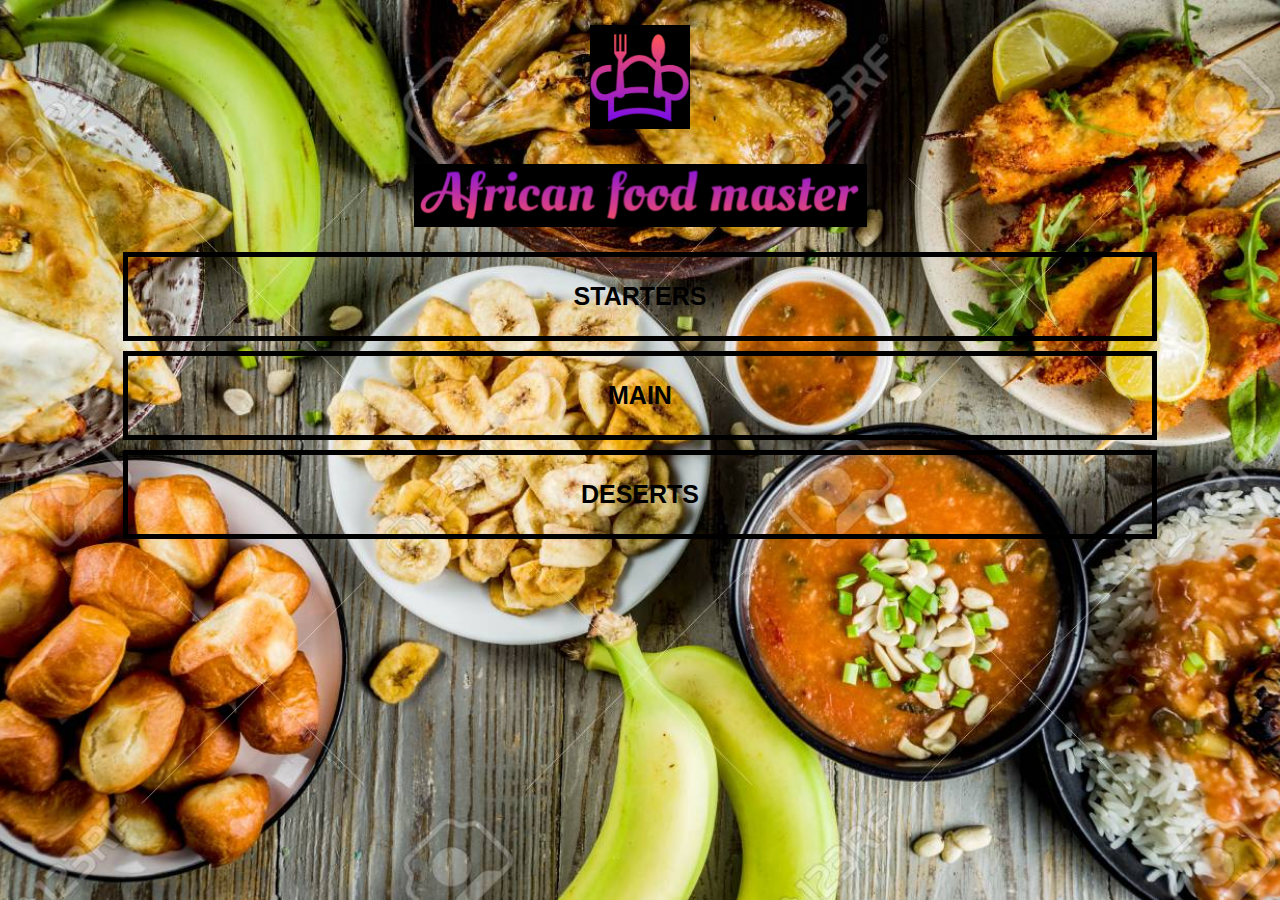
<file: African food master/index.html>
<DOCTYPE html>
<html>
    <head>
        <title>African food master</title>
        <link rel="stylesheet"href="style.css">
    </head>
    <body class="body-home">
        <div id="home">
            <img src="images/logo.png" id="home-logo-img">
            <img src="images/slogan.png" id="home-slogan-text">
            <div class="home-menu">
                <a href="starters.html" class="home-menu-item">
                    <p>Starters</p>
                    
                </a><a href="main.html" class="home-menu-item">
                    <p>Main</p>
                
                </a><a href="deserts.html" class="home-menu-item">
                    <p>Deserts</p>
                </a>
            </div>
        
        </div>
    
    </body>

</html>
</file>
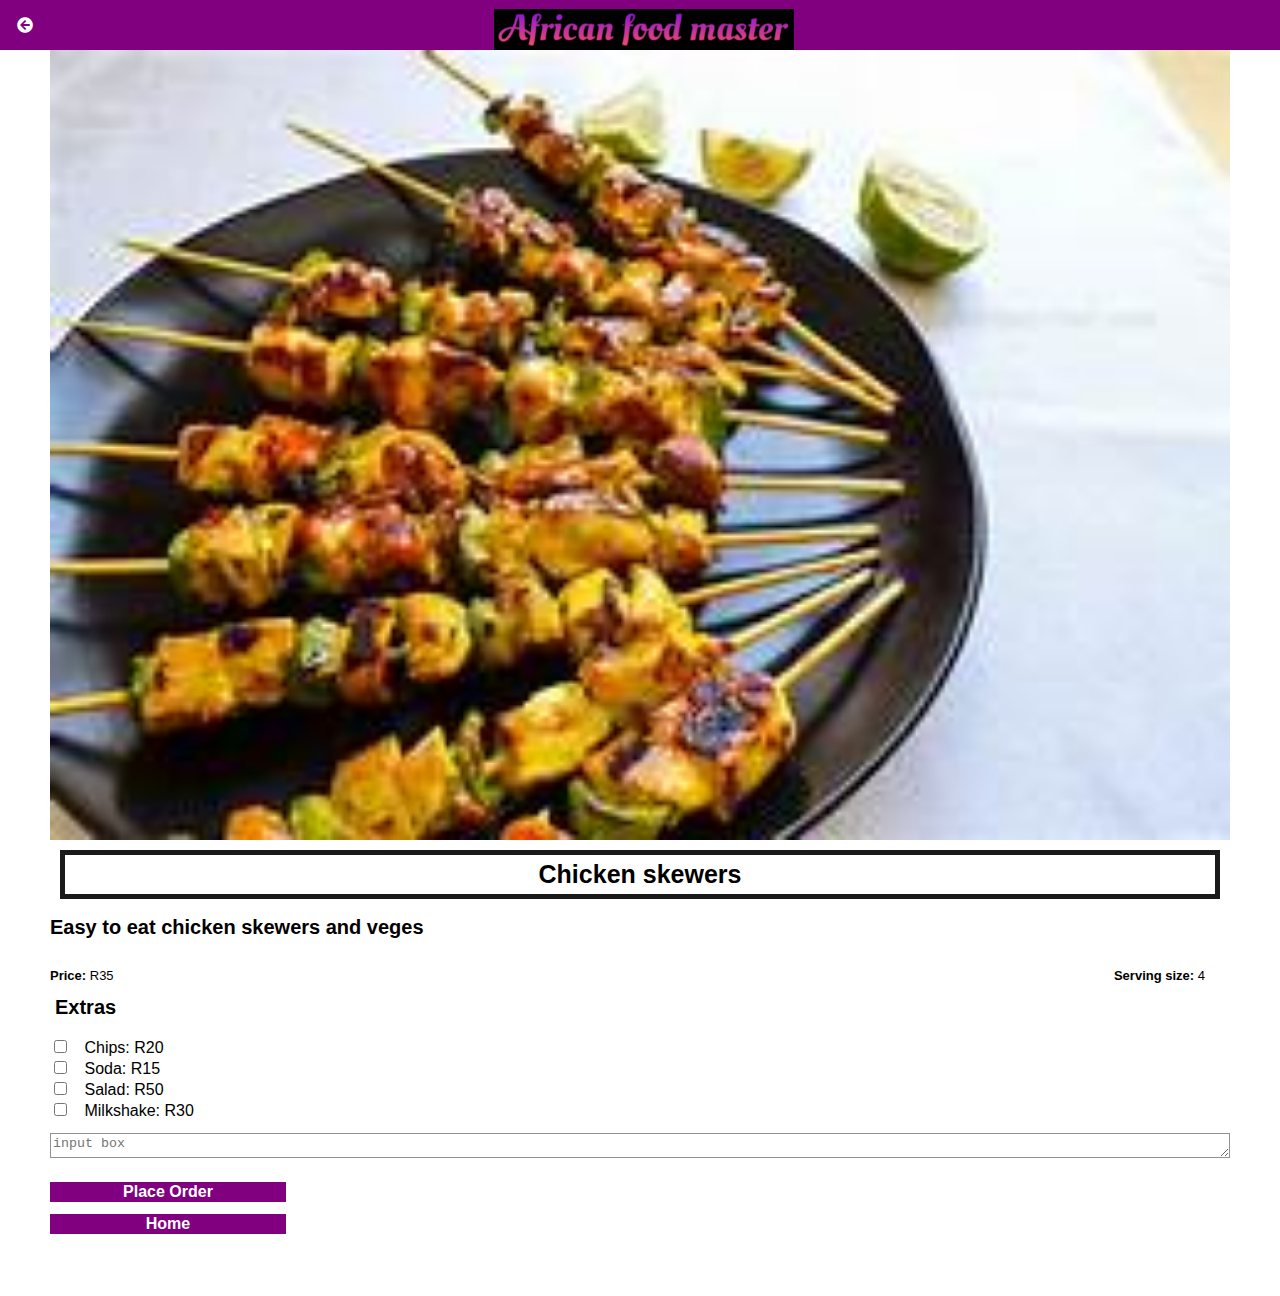
<file: African food master/chicken-skewers.html>
<DOCTYPE html>
<html>
    <head>
        <title>African food master |starters |samoosas</title>
        <link rel="stylesheet"href="style.css">
        <link rel="stylesheet"href="font-awesome/css/all.css">
    </head>
    <body class="body-samoosas">
        
        <div class="header">
            <a href="starters.html">
            <i class="fas fa-arrow-circle-left"></i>
                <img src="images/slogan.png">
            </a>
        </div>
        <div id="samoosas">
            
            <div class="samoosas-details">
                <img src="images/chicken%20skewers.jpg">
                <h1>Chicken skewers</h1>
                <h2> Easy to eat chicken skewers and veges</h2>
                <div class="samoosas-details-info">
                    <p><b>Price: </b> R35</p>
                    <p style="float:right"><b>Serving size: </b> 4</p>
                 
                </div>
                <div class="samoosas-details-extras">
                    <h3>Extras</h3>
                    <br>
                    <input id="check-01" type="checkbox">
                    <label for="check-01">Chips: R20</label>
                    <br>
                    <input id="check-02" type="checkbox">
                    <label for="check-02">Soda: R15</label>
                    <br>
                    <input id="check-03" type="checkbox">
                    <label for="check-03">Salad: R50</label>
                    <br>
                    <input id="check-04" type="checkbox">
                    <label for="check-04">Milkshake: R30</label>
                    <br>
                    <textarea placeholder="input box"></textarea>
                    <a class="button"href="feedback.html">Place Order</a>
                    <a class="button"href="index.html">Home</a>
                
                </div>
            </div>
           
         
        </div>
    
    </body>

</html>
</file>
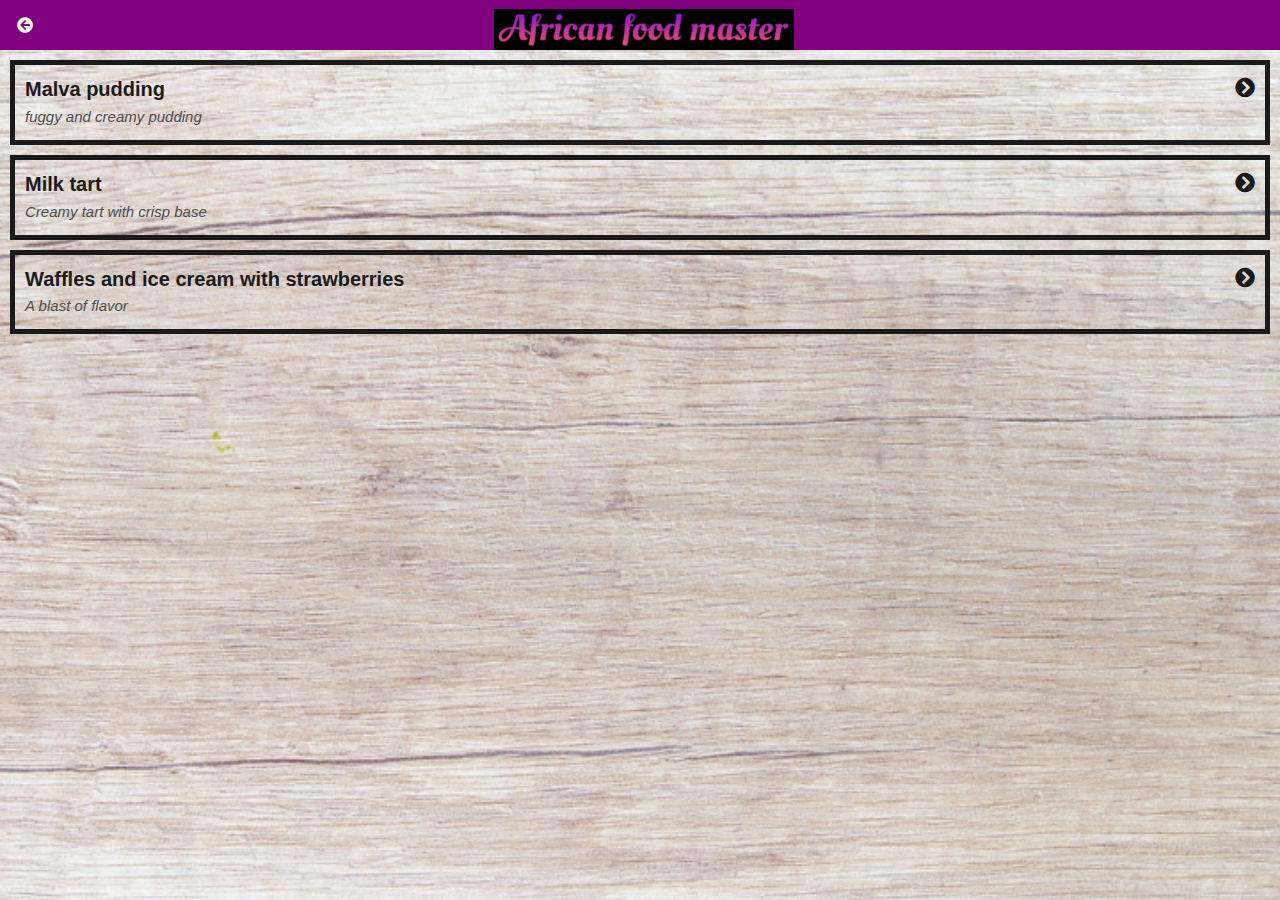
<file: African food master/deserts.html>
<DOCTYPE html>
<html>
    <head>
        <title>African food master |deserts</title>
        <link rel="stylesheet"href="style.css">
        <link rel="stylesheet"href="font-awesome/css/all.css">
    </head>
    <body class="body-starters">
        
        <div class="header">
            <a href="index.html">
            <i class="fas fa-arrow-circle-left"></i>
                <img src="images/slogan.png">
            </a>
        </div>
        <div id="starters">
            <div class="starters-list">
                <a href="malva-pudding.html">
                    <div class="starters-list-item">
                        <h1>Malva pudding<i class="fas fa-chevron-circle-right"></i></h1>
                        <p>fuggy and creamy pudding</p>
                    </div>
                
                </a><a href="milk-tart.html">
                    <div class="starters-list-item">
                        <h1>Milk tart<i class="fas fa-chevron-circle-right"></i> </h1>
                        <p>Creamy tart with crisp base</p>
                    </div>
                
                </a><a href="waffles-and-ice-cream-with-strawberries.html">
                    <div class="starters-list-item">
                        <h1>Waffles and ice cream with strawberries<i class="fas fa-chevron-circle-right"></i></h1>
                        <p>A blast of flavor</p>
                    </div>
                
                </a>
            
            </div>
         
        </div>
    
    </body>

</html>
</file>
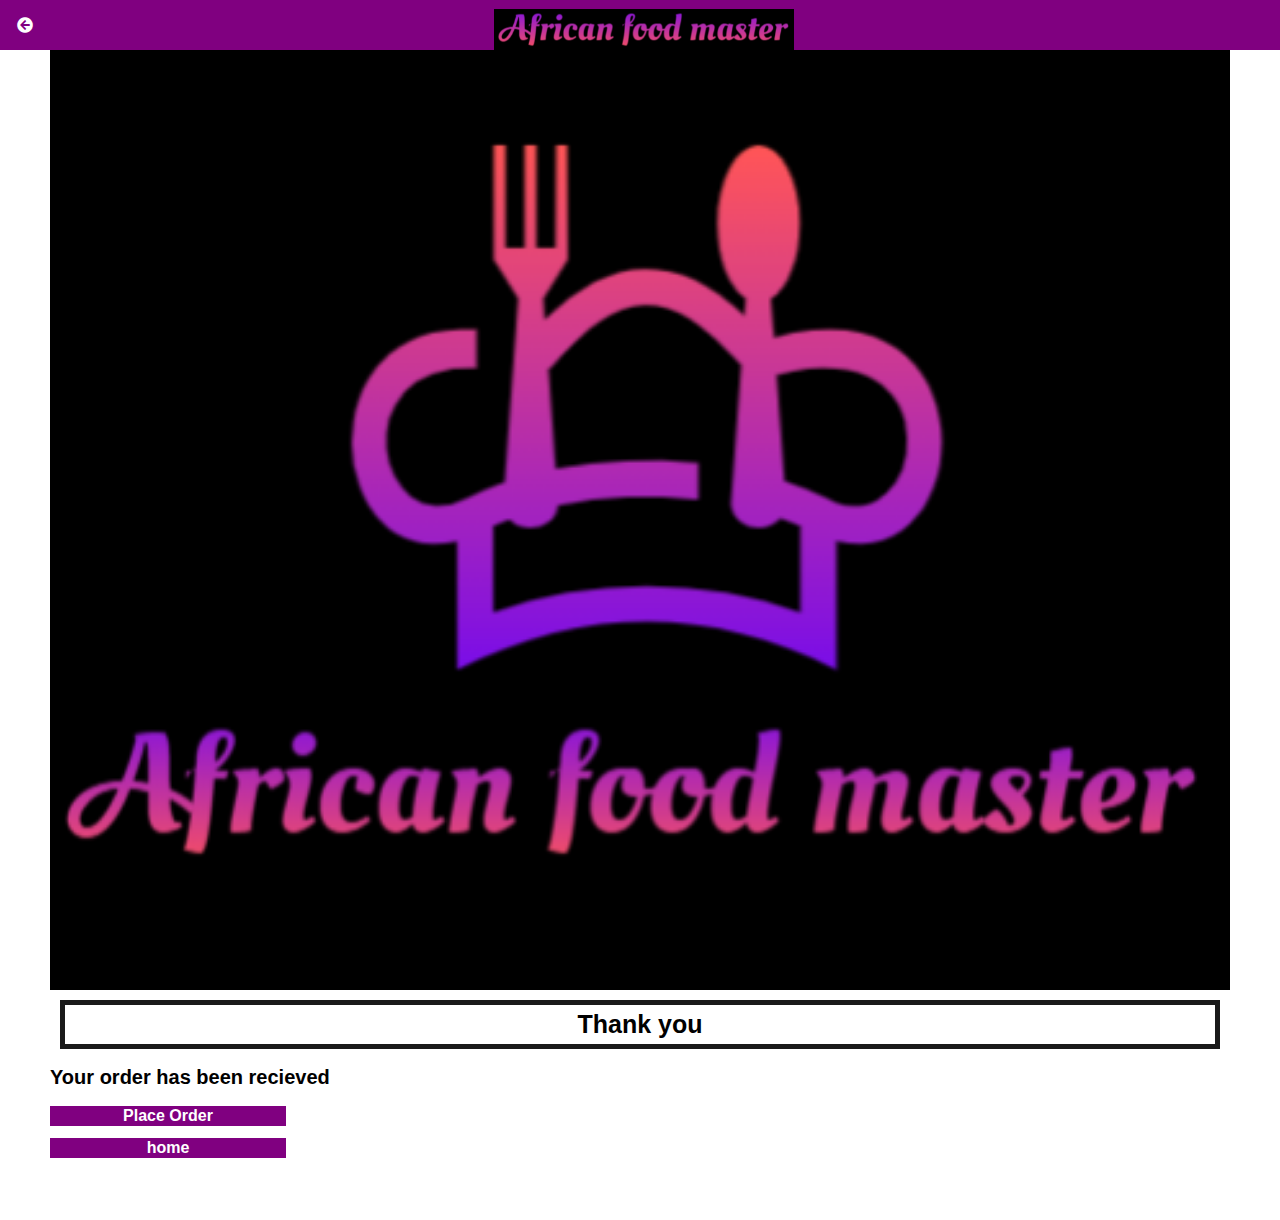
<file: African food master/feedback.html>
<DOCTYPE html>
<html>
    <head>
        <title>African food master |feedback</title>
        <link rel="stylesheet"href="style.css">
        <link rel="stylesheet"href="font-awesome/css/all.css">
    </head>
    <body class="body-samoosas">
        
        <div class="header">
            <a href="starters.html">
            <i class="fas fa-arrow-circle-left"></i>
                <img src="images/slogan.png">
            </a>
        </div>
        <div id="samoosas">
            
            <div class="samoosas-details">
                <img src="images/background-1.png">
                <h1>Thank you</h1>
                <h2> Your order has been recieved</h2>
               
                <div class="samoosas-details-extras">
                    
                    <a class="button"href="feedback.html">Place Order</a>
                    <a class="button"href="index.html">home</a>
                
                </div>
            </div>
           
         
        </div>
    
    </body>

</html>
</file>
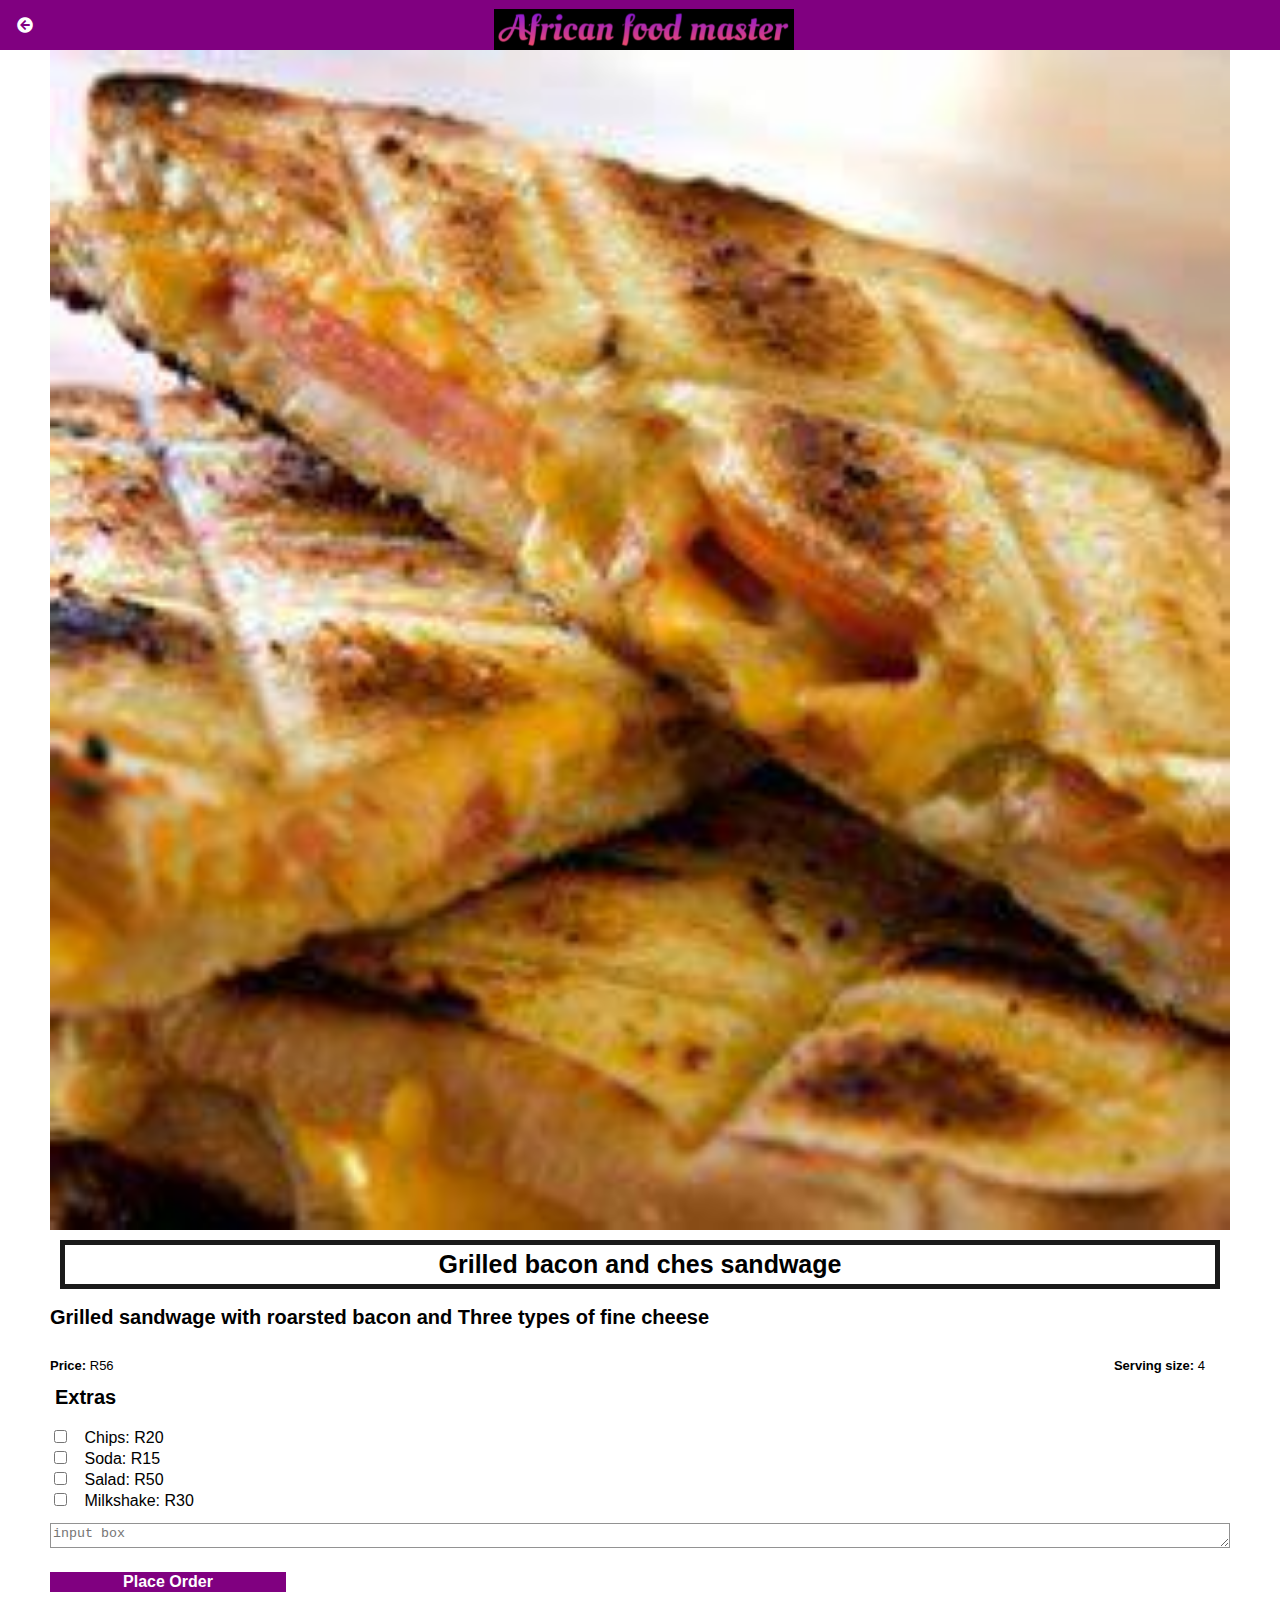
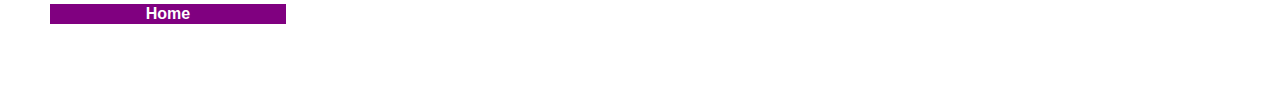
<file: African food master/grilled-bacon-and-cheese-sandwage.html>
<DOCTYPE html>
<html>
    <head>
        <title>African food master |starters |samoosas</title>
        <link rel="stylesheet"href="style.css">
        <link rel="stylesheet"href="font-awesome/css/all.css">
    </head>
    <body class="body-samoosas">
        
        <div class="header">
            <a href="starters.html">
            <i class="fas fa-arrow-circle-left"></i>
                <img src="images/slogan.png">
            </a>
        </div>
        <div id="samoosas">
            
            <div class="samoosas-details">
                <img src="images/grilled%20bacon%20and%20cheese%20sandwage.jpg">
                <h1>Grilled bacon and ches sandwage</h1>
                <h2> Grilled sandwage with roarsted bacon and Three types of fine cheese</h2>
                <div class="samoosas-details-info">
                    <p><b>Price: </b> R56</p>
                    <p style="float:right"><b>Serving size: </b> 4</p>
                 
                </div>
                <div class="samoosas-details-extras">
                    <h3>Extras</h3>
                    <br>
                    <input id="check-01" type="checkbox">
                    <label for="check-01">Chips: R20</label>
                    <br>
                    <input id="check-02" type="checkbox">
                    <label for="check-02">Soda: R15</label>
                    <br>
                    <input id="check-03" type="checkbox">
                    <label for="check-03">Salad: R50</label>
                    <br>
                    <input id="check-04" type="checkbox">
                    <label for="check-04">Milkshake: R30</label>
                    <br>
                    <textarea placeholder="input box"></textarea>
                    <a class="button"href="feedback.html">Place Order</a>
                    <a class="button"href="index.html">Home</a>
                
                </div>
            </div>
           
         
        </div>
    
    </body>

</html>
</file>
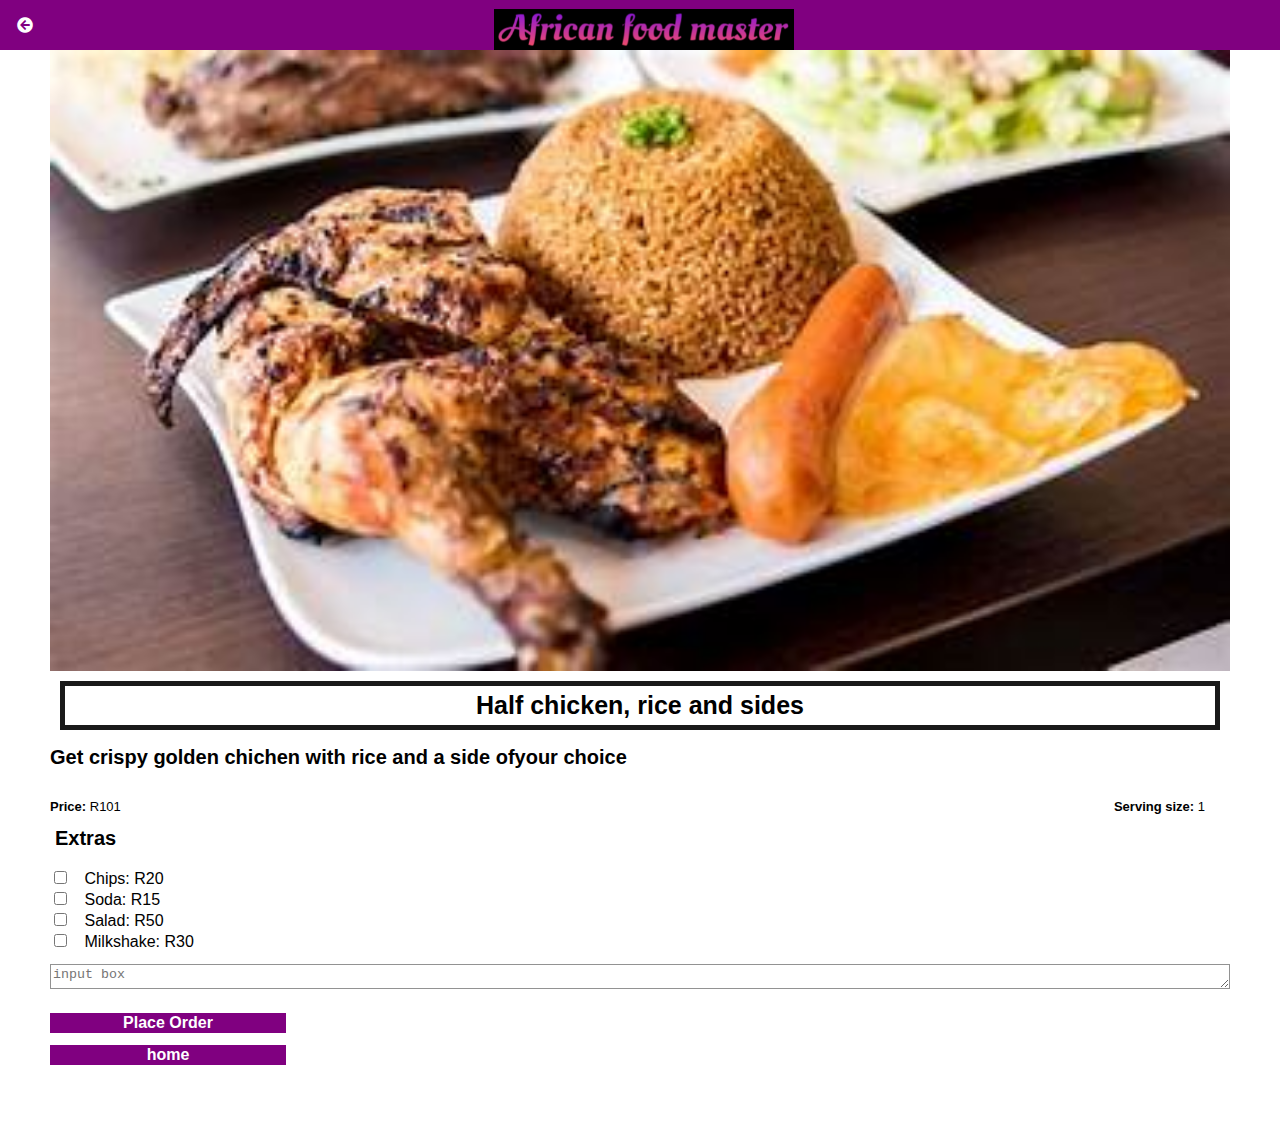
<file: African food master/half-chicken-rise-and-sides.html>
<DOCTYPE html>
<html>
    <head>
        <title>African food master |main |half chicken, rice and sides</title>
        <link rel="stylesheet"href="style.css">
        <link rel="stylesheet"href="font-awesome/css/all.css">
    </head>
    <body class="body-samoosas">
        
        <div class="header">
            <a href="starters.html">
            <i class="fas fa-arrow-circle-left"></i>
                <img src="images/slogan.png">
            </a>
        </div>
        <div id="samoosas">
            
            <div class="samoosas-details">
                <img src="images/half%20chichen,%20rice%20and%20sides.jpg">
                <h1>Half chicken, rice and sides</h1>
                <h2> Get crispy golden chichen with rice and a side ofyour choice</h2>
                <div class="samoosas-details-info">
                    <p><b>Price: </b> R101</p>
                    <p style="float:right"><b>Serving size: </b> 1</p>
                 
                </div>
                <div class="samoosas-details-extras">
                    <h3>Extras</h3>
                    <br>
                    <input id="check-01" type="checkbox">
                    <label for="check-01">Chips: R20</label>
                    <br>
                    <input id="check-02" type="checkbox">
                    <label for="check-02">Soda: R15</label>
                    <br>
                    <input id="check-03" type="checkbox">
                    <label for="check-03">Salad: R50</label>
                    <br>
                    <input id="check-04" type="checkbox">
                    <label for="check-04">Milkshake: R30</label>
                    <br>
                    <textarea placeholder="input box"></textarea>
                    <a class="button"href="feedback.html">Place Order</a>
                    <a class="button"href="index.html">home</a>
                
                </div>
            </div>
           
         
        </div>
    
    </body>

</html>
</file>
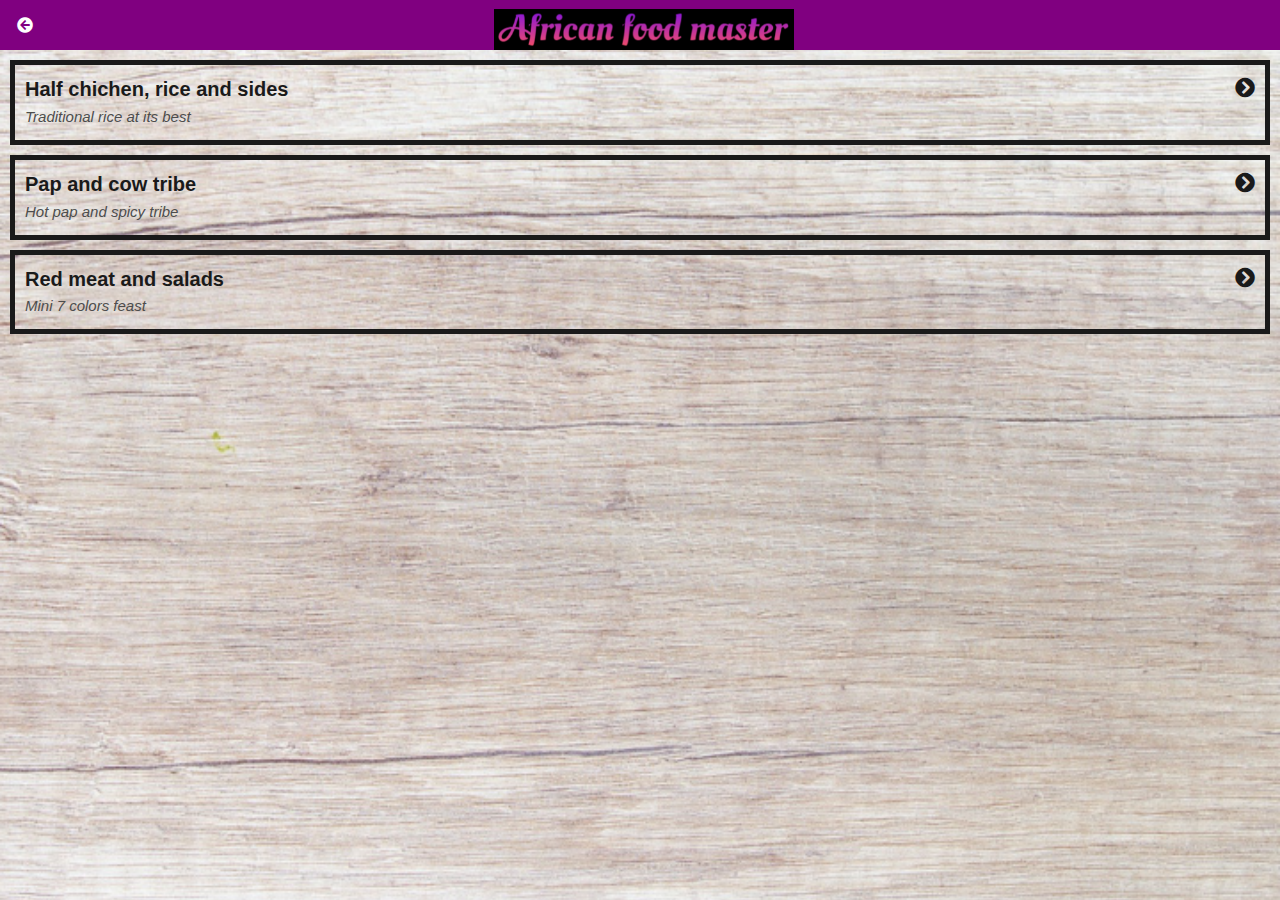
<file: African food master/main.html>
<DOCTYPE html>
<html>
    <head>
        <title>African food master |main</title>
        <link rel="stylesheet"href="style.css">
        <link rel="stylesheet"href="font-awesome/css/all.css">
    </head>
    <body class="body-starters">
        
        <div class="header">
            <a href="index.html">
            <i class="fas fa-arrow-circle-left"></i>
                <img src="images/slogan.png">
            </a>
        </div>
        <div id="starters">
            <div class="starters-list">
                <a href="half-chicken-rise-and-sides.html">
                    <div class="starters-list-item">
                        <h1>Half chichen, rice and sides<i class="fas fa-chevron-circle-right"></i></h1>
                        <p>Traditional rice at its best</p>
                    </div>
                
                </a><a href="pap-and-cow-tribe.html">
                    <div class="starters-list-item">
                        <h1>Pap and cow tribe<i class="fas fa-chevron-circle-right"></i> </h1>
                        <p>Hot pap and spicy tribe</p>
                    </div>
                
                </a><a href="red-meat-and-salads.html">
                    <div class="starters-list-item">
                        <h1>Red meat and salads<i class="fas fa-chevron-circle-right"></i></h1>
                        <p>Mini 7 colors feast</p>
                    </div>
                
                </a>
            
            </div>
         
        </div>
    
    </body>

</html>
</file>
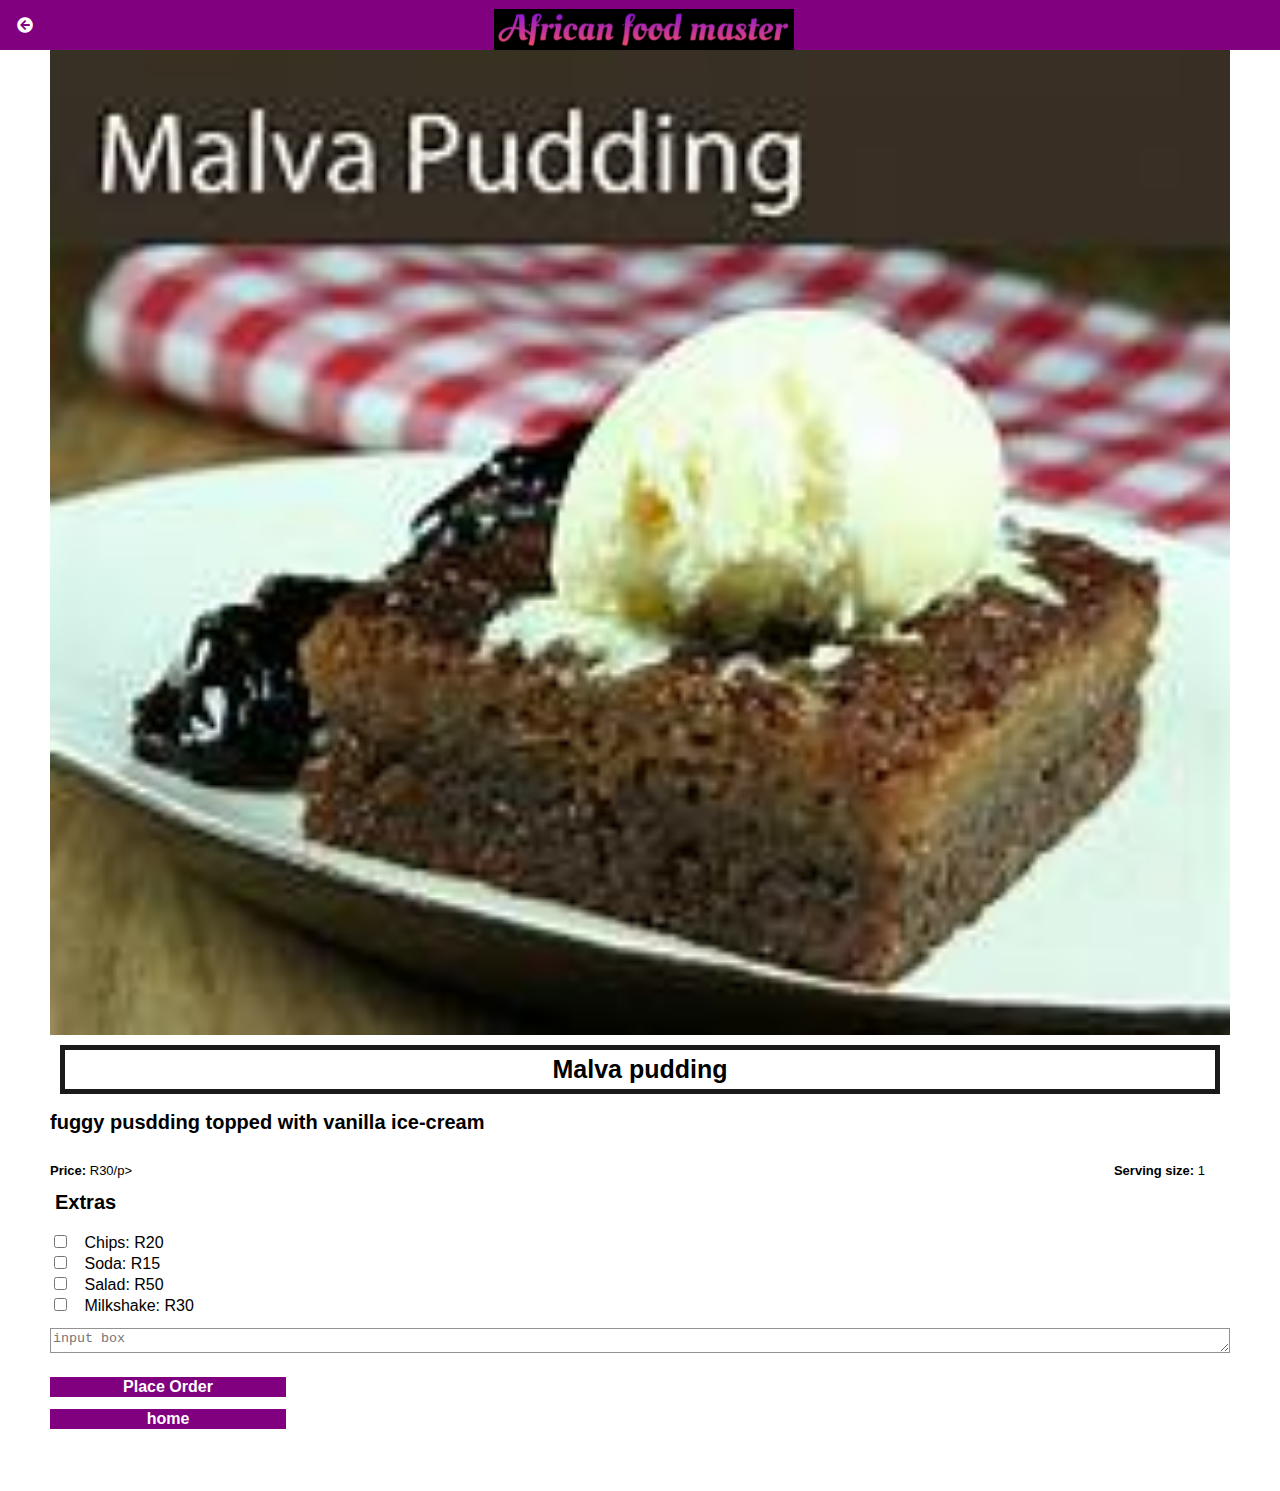
<file: African food master/malva-pudding.html>
<DOCTYPE html>
<html>
    <head>
        <title>African food master |deserts |malva pudding</title>
        <link rel="stylesheet"href="style.css">
        <link rel="stylesheet"href="font-awesome/css/all.css">
    </head>
    <body class="body-samoosas">
        
        <div class="header">
            <a href="starters.html">
            <i class="fas fa-arrow-circle-left"></i>
                <img src="images/slogan.png">
            </a>
        </div>
        <div id="samoosas">
            
            <div class="samoosas-details">
                <img src="images/malva%20pudding.jpg">
                <h1>Malva pudding</h1>
                <h2> fuggy pusdding topped with vanilla ice-cream</h2>
                <div class="samoosas-details-info">
                    <p><b>Price: </b> R30/p>
                    <p style="float:right"><b>Serving size: </b> 1</p>
                 
                </div>
                <div class="samoosas-details-extras">
                    <h3>Extras</h3>
                    <br>
                    <input id="check-01" type="checkbox">
                    <label for="check-01">Chips: R20</label>
                    <br>
                    <input id="check-02" type="checkbox">
                    <label for="check-02">Soda: R15</label>
                    <br>
                    <input id="check-03" type="checkbox">
                    <label for="check-03">Salad: R50</label>
                    <br>
                    <input id="check-04" type="checkbox">
                    <label for="check-04">Milkshake: R30</label>
                    <br>
                    <textarea placeholder="input box"></textarea>
                    <a class="button"href="feedback.html">Place Order</a>
                    <a class="button"href="index.html">home</a>
                
                </div>
            </div>
           
         
        </div>
    
    </body>

</html>
</file>
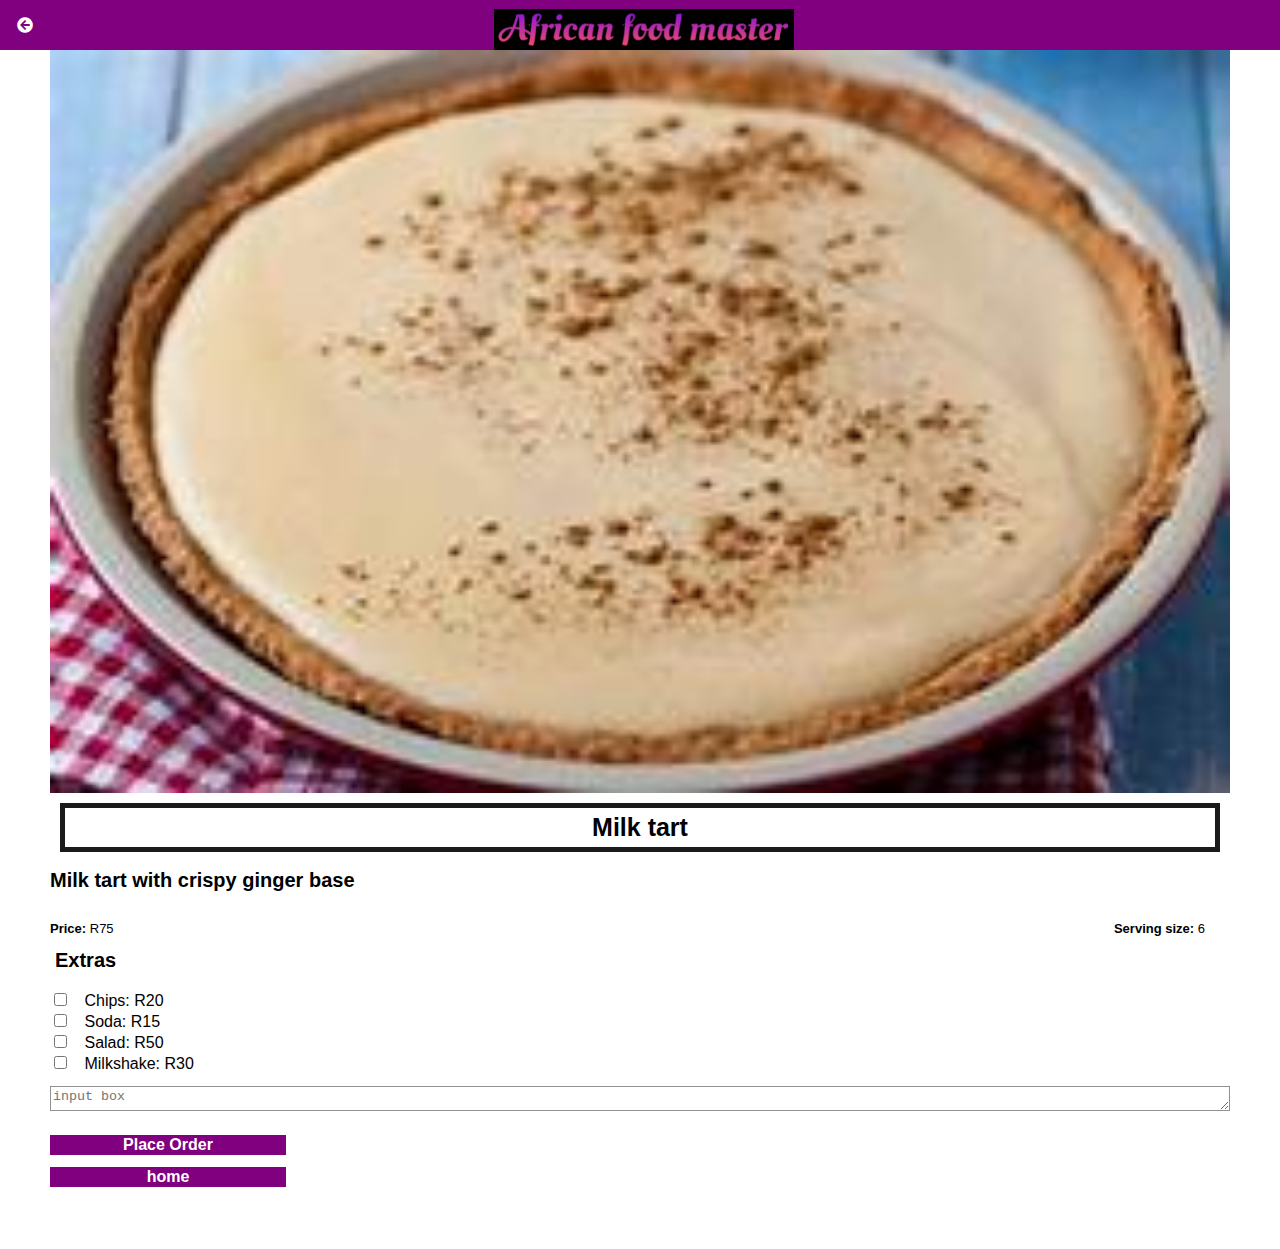
<file: African food master/milk-tart.html>
<DOCTYPE html>
<html>
    <head>
        <title>African food master |deserts |milk tart</title>
        <link rel="stylesheet"href="style.css">
        <link rel="stylesheet"href="font-awesome/css/all.css">
    </head>
    <body class="body-samoosas">
        
        <div class="header">
            <a href="starters.html">
            <i class="fas fa-arrow-circle-left"></i>
                <img src="images/slogan.png">
            </a>
        </div>
        <div id="samoosas">
            
            <div class="samoosas-details">
                <img src="images/milk%20tart.jpg">
                <h1>Milk tart</h1>
                <h2> Milk tart with crispy ginger base</h2>
                <div class="samoosas-details-info">
                    <p><b>Price: </b> R75</p>
                    <p style="float:right"><b>Serving size: </b> 6</p>
                 
                </div>
                <div class="samoosas-details-extras">
                    <h3>Extras</h3>
                    <br>
                    <input id="check-01" type="checkbox">
                    <label for="check-01">Chips: R20</label>
                    <br>
                    <input id="check-02" type="checkbox">
                    <label for="check-02">Soda: R15</label>
                    <br>
                    <input id="check-03" type="checkbox">
                    <label for="check-03">Salad: R50</label>
                    <br>
                    <input id="check-04" type="checkbox">
                    <label for="check-04">Milkshake: R30</label>
                    <br>
                    <textarea placeholder="input box"></textarea>
                    <a class="button"href="feedback.html">Place Order</a>
                    <a class="button"href="index.html">home</a>
                
                </div>
            </div>
           
         
        </div>
    
    </body>

</html>
</file>
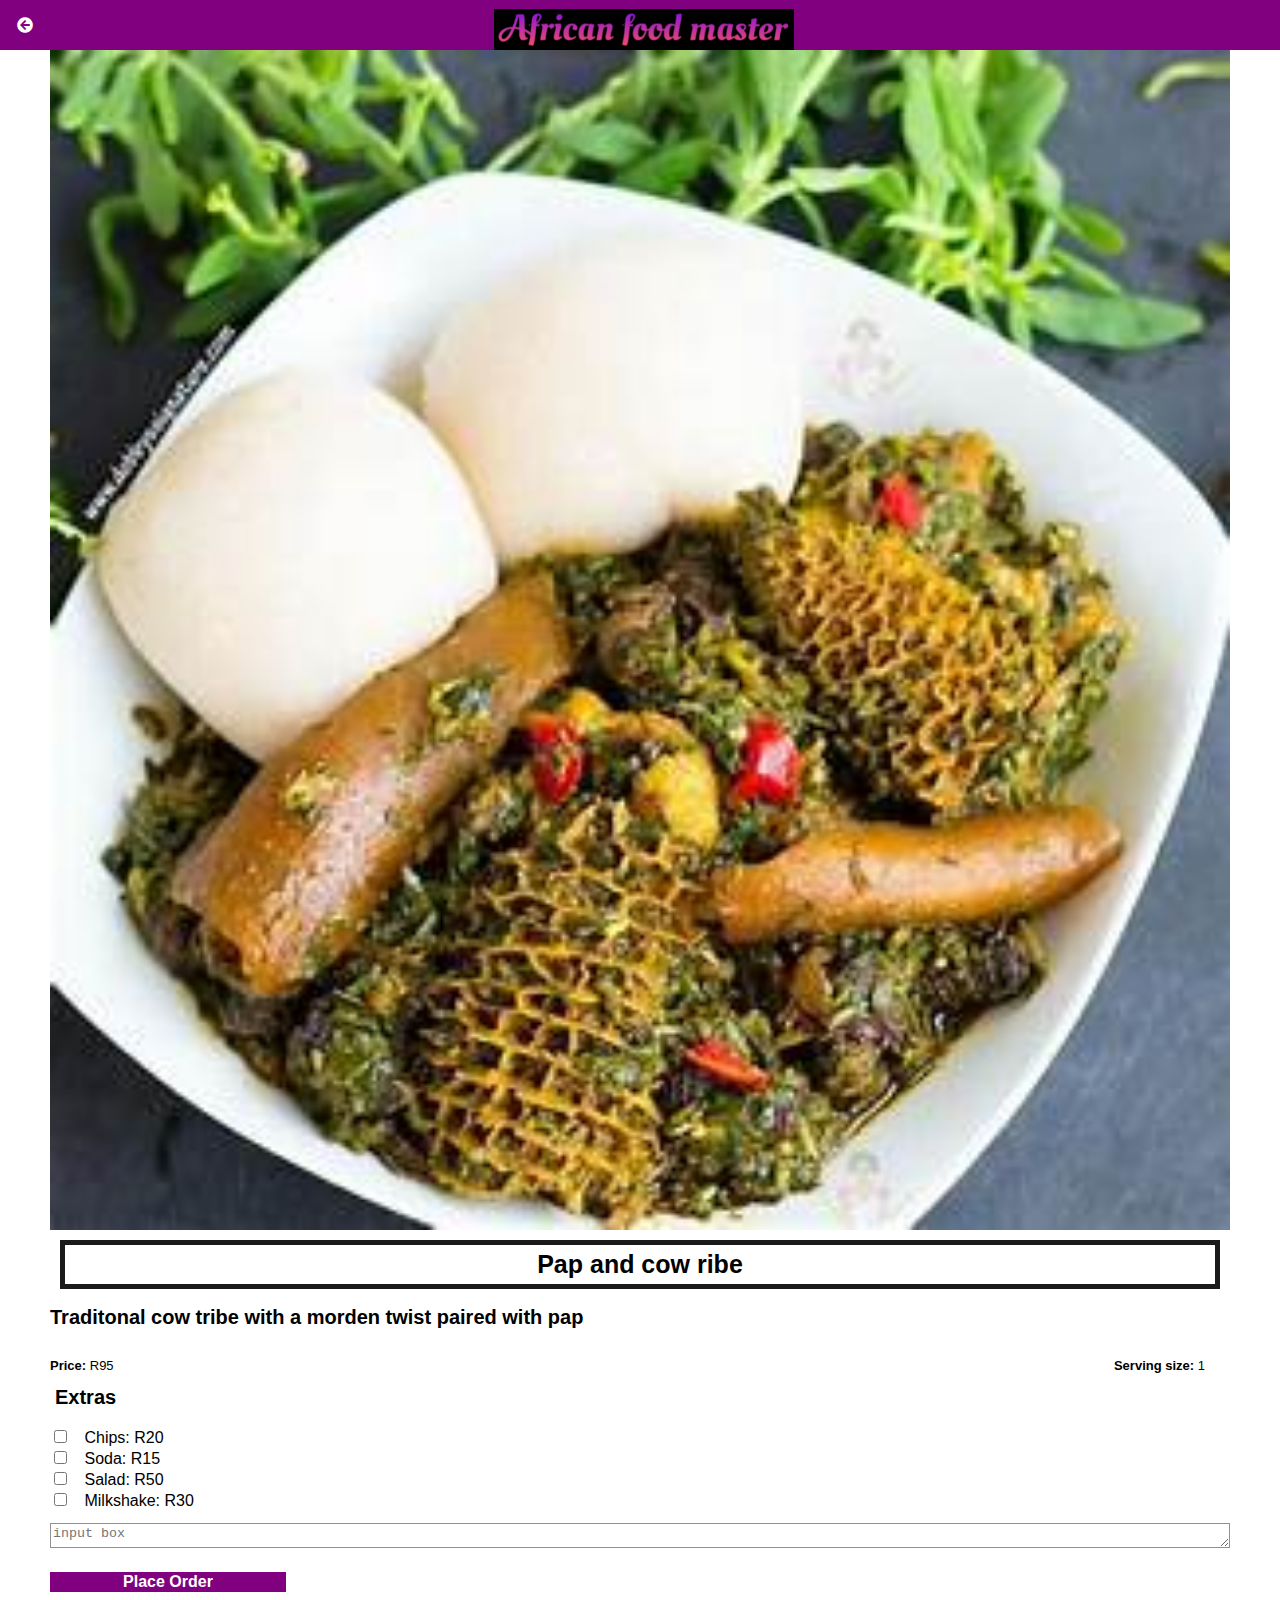
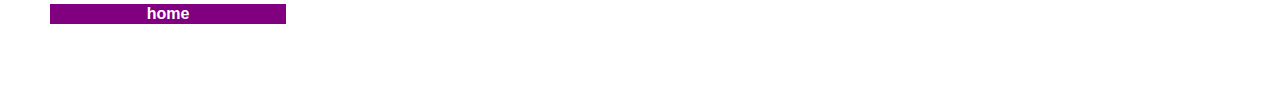
<file: African food master/pap-and-cow-tribe.html>
<DOCTYPE html>
<html>
    <head>
        <title>African food master |main|pap and cow tribe</title>
        <link rel="stylesheet"href="style.css">
        <link rel="stylesheet"href="font-awesome/css/all.css">
    </head>
    <body class="body-samoosas">
        
        <div class="header">
            <a href="starters.html">
            <i class="fas fa-arrow-circle-left"></i>
                <img src="images/slogan.png">
            </a>
        </div>
        <div id="samoosas">
            
            <div class="samoosas-details">
                <img src="images/pap%20and%20cow%20tribe.jpg">
                <h1>Pap and cow ribe</h1>
                <h2> Traditonal cow tribe with a morden twist paired with pap</h2>
                <div class="samoosas-details-info">
                    <p><b>Price: </b> R95</p>
                    <p style="float:right"><b>Serving size: </b> 1</p>
                 
                </div>
                <div class="samoosas-details-extras">
                    <h3>Extras</h3>
                    <br>
                    <input id="check-01" type="checkbox">
                    <label for="check-01">Chips: R20</label>
                    <br>
                    <input id="check-02" type="checkbox">
                    <label for="check-02">Soda: R15</label>
                    <br>
                    <input id="check-03" type="checkbox">
                    <label for="check-03">Salad: R50</label>
                    <br>
                    <input id="check-04" type="checkbox">
                    <label for="check-04">Milkshake: R30</label>
                    <br>
                    <textarea placeholder="input box"></textarea>
                    <a class="button"href="feedback.html">Place Order</a>
                    <a class="button"href="index.html">home</a>
                
                </div>
            </div>
           
         
        </div>
    
    </body>

</html>
</file>
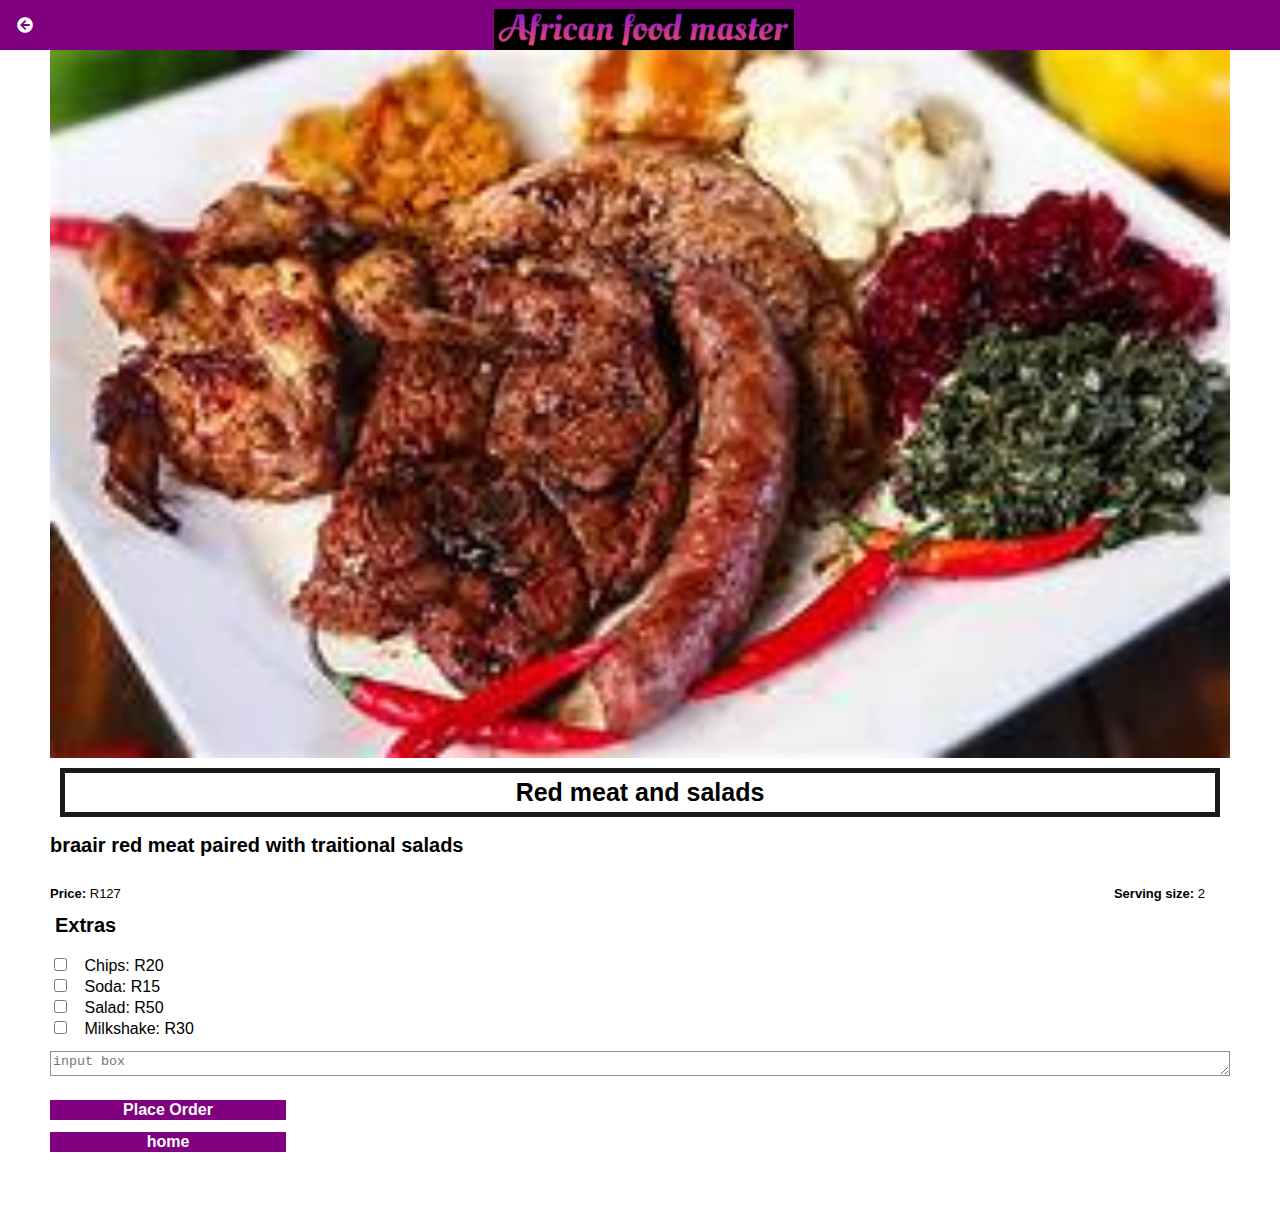
<file: African food master/red-meat-and-salads.html>
<DOCTYPE html>
<html>
    <head>
        <title>African food master |main|red meat and salads</title>
        <link rel="stylesheet"href="style.css">
        <link rel="stylesheet"href="font-awesome/css/all.css">
    </head>
    <body class="body-samoosas">
        
        <div class="header">
            <a href="starters.html">
            <i class="fas fa-arrow-circle-left"></i>
                <img src="images/slogan.png">
            </a>
        </div>
        <div id="samoosas">
            
            <div class="samoosas-details">
                <img src="images/red%20meat%20and%20salads.jpg">
                <h1>Red meat and salads</h1>
                <h2> braair red meat paired with traitional salads</h2>
                <div class="samoosas-details-info">
                    <p><b>Price: </b> R127</p>
                    <p style="float:right"><b>Serving size: </b> 2</p>
                 
                </div>
                <div class="samoosas-details-extras">
                    <h3>Extras</h3>
                    <br>
                    <input id="check-01" type="checkbox">
                    <label for="check-01">Chips: R20</label>
                    <br>
                    <input id="check-02" type="checkbox">
                    <label for="check-02">Soda: R15</label>
                    <br>
                    <input id="check-03" type="checkbox">
                    <label for="check-03">Salad: R50</label>
                    <br>
                    <input id="check-04" type="checkbox">
                    <label for="check-04">Milkshake: R30</label>
                    <br>
                    <textarea placeholder="input box"></textarea>
                    <a class="button"href="feedback.html">Place Order</a>
                    <a class="button"href="index.html">home</a>
                
                </div>
            </div>
           
         
        </div>
    
    </body>

</html>
</file>
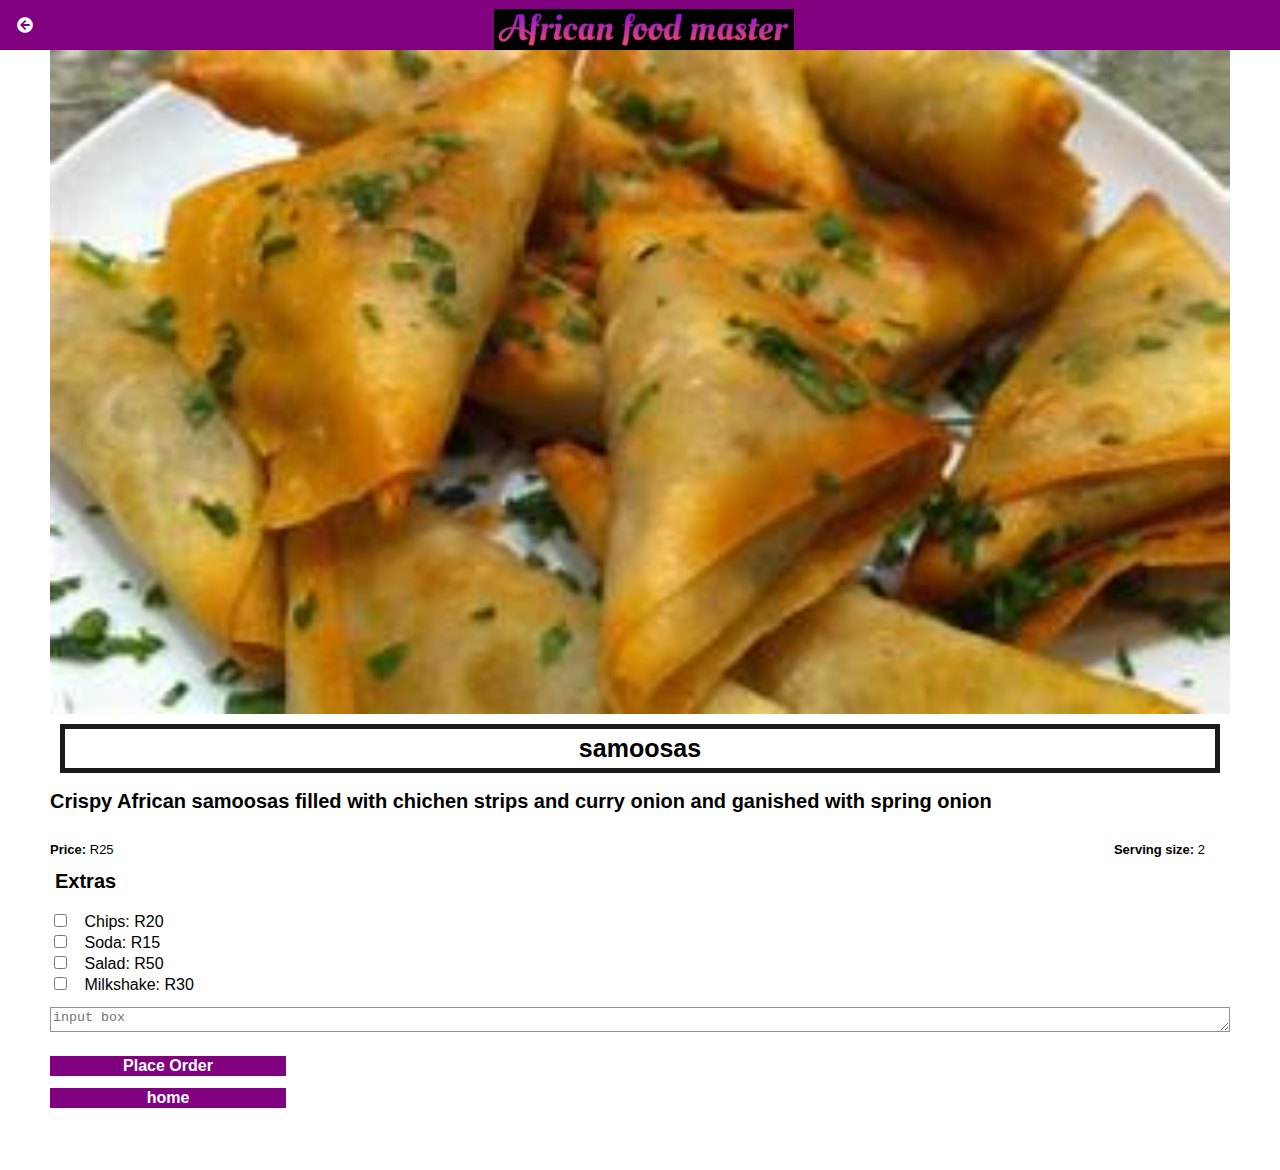
<file: African food master/samoosas.html>
<DOCTYPE html>
<html>
    <head>
        <title>African food master |starters |samoosas</title>
        <link rel="stylesheet"href="style.css">
        <link rel="stylesheet"href="font-awesome/css/all.css">
    </head>
    <body class="body-samoosas">
        
        <div class="header">
            <a href="starters.html">
            <i class="fas fa-arrow-circle-left"></i>
                <img src="images/slogan.png">
            </a>
        </div>
        <div id="samoosas">
            
            <div class="samoosas-details">
                <img src="images/samoosa.jpg">
                <h1>samoosas</h1>
                <h2> Crispy African samoosas filled with chichen strips and curry onion and ganished with spring onion</h2>
                <div class="samoosas-details-info">
                    <p><b>Price: </b> R25</p>
                    <p style="float:right"><b>Serving size: </b> 2</p>
                 
                </div>
                <div class="samoosas-details-extras">
                    <h3>Extras</h3>
                    <br>
                    <input id="check-01" type="checkbox">
                    <label for="check-01">Chips: R20</label>
                    <br>
                    <input id="check-02" type="checkbox">
                    <label for="check-02">Soda: R15</label>
                    <br>
                    <input id="check-03" type="checkbox">
                    <label for="check-03">Salad: R50</label>
                    <br>
                    <input id="check-04" type="checkbox">
                    <label for="check-04">Milkshake: R30</label>
                    <br>
                    <textarea placeholder="input box"></textarea>
                    <a class="button"href="feedback.html">Place Order</a>
                    <a class="button"href="index.html">home</a>
                
                </div>
            </div>
           
         
        </div>
    
    </body>

</html>
</file>
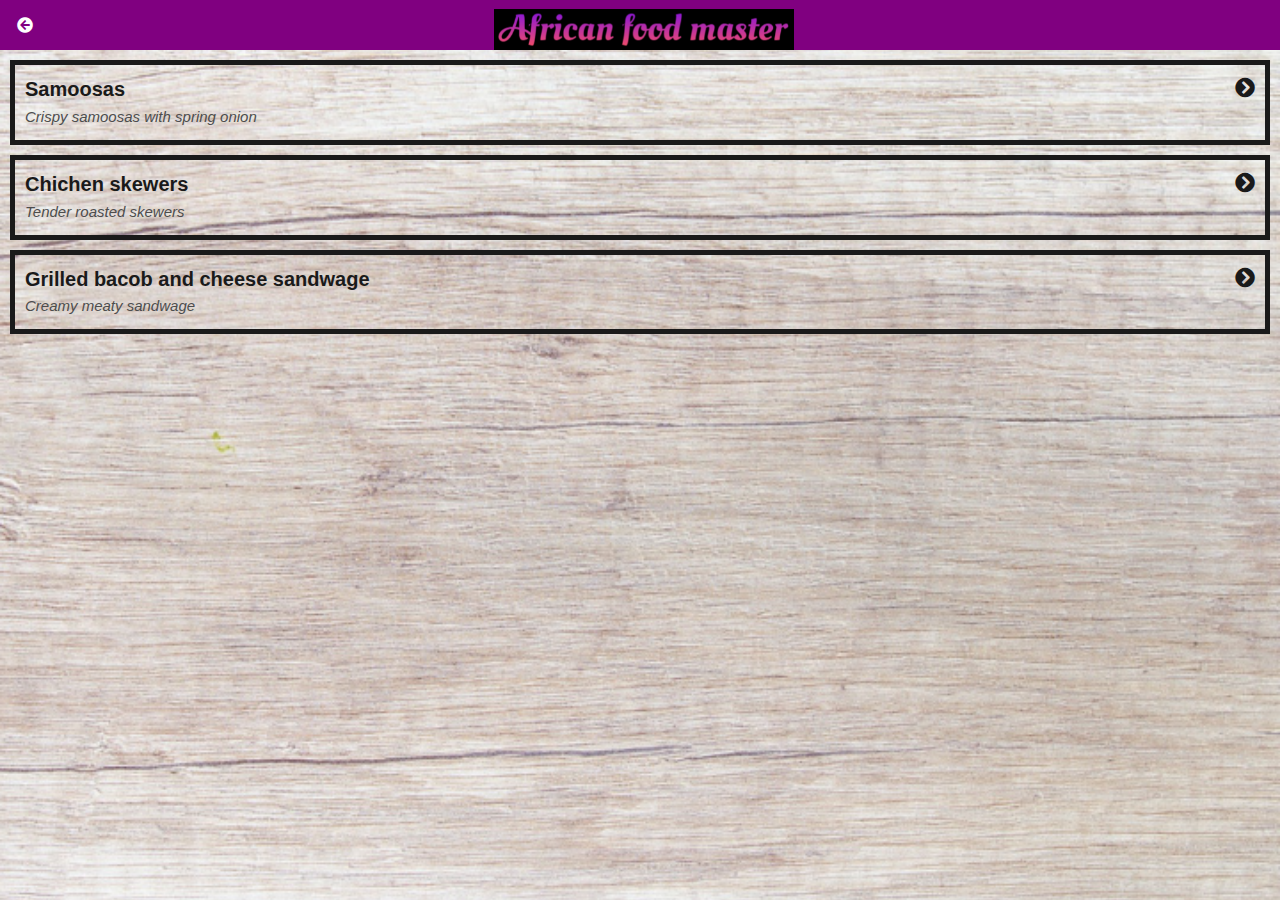
<file: African food master/starters.html>
<DOCTYPE html>
<html>
    <head>
        <title>African food master |starters</title>
        <link rel="stylesheet"href="style.css">
        <link rel="stylesheet"href="font-awesome/css/all.css">
    </head>
    <body class="body-starters">
        
        <div class="header">
            <a href="index.html">
            <i class="fas fa-arrow-circle-left"></i>
                <img src="images/slogan.png">
            </a>
        </div>
        <div id="starters">
            <div class="starters-list">
                <a href="samoosas.html">
                    <div class="starters-list-item">
                        <h1>Samoosas<i class="fas fa-chevron-circle-right"></i></h1>
                        <p>Crispy samoosas with spring onion</p>
                    </div>
                
                </a><a href="chicken-skewers.html">
                    <div class="starters-list-item">
                        <h1>Chichen skewers<i class="fas fa-chevron-circle-right"></i> </h1>
                        <p>Tender roasted skewers</p>
                    </div>
                
                </a><a href="grilled-bacon-and-cheese-sandwage.html">
                    <div class="starters-list-item">
                        <h1>Grilled bacob and cheese sandwage<i class="fas fa-chevron-circle-right"></i></h1>
                        <p>Creamy meaty sandwage</p>
                    </div>
                
                </a>
            
            </div>
         
        </div>
    
    </body>

</html>
</file>
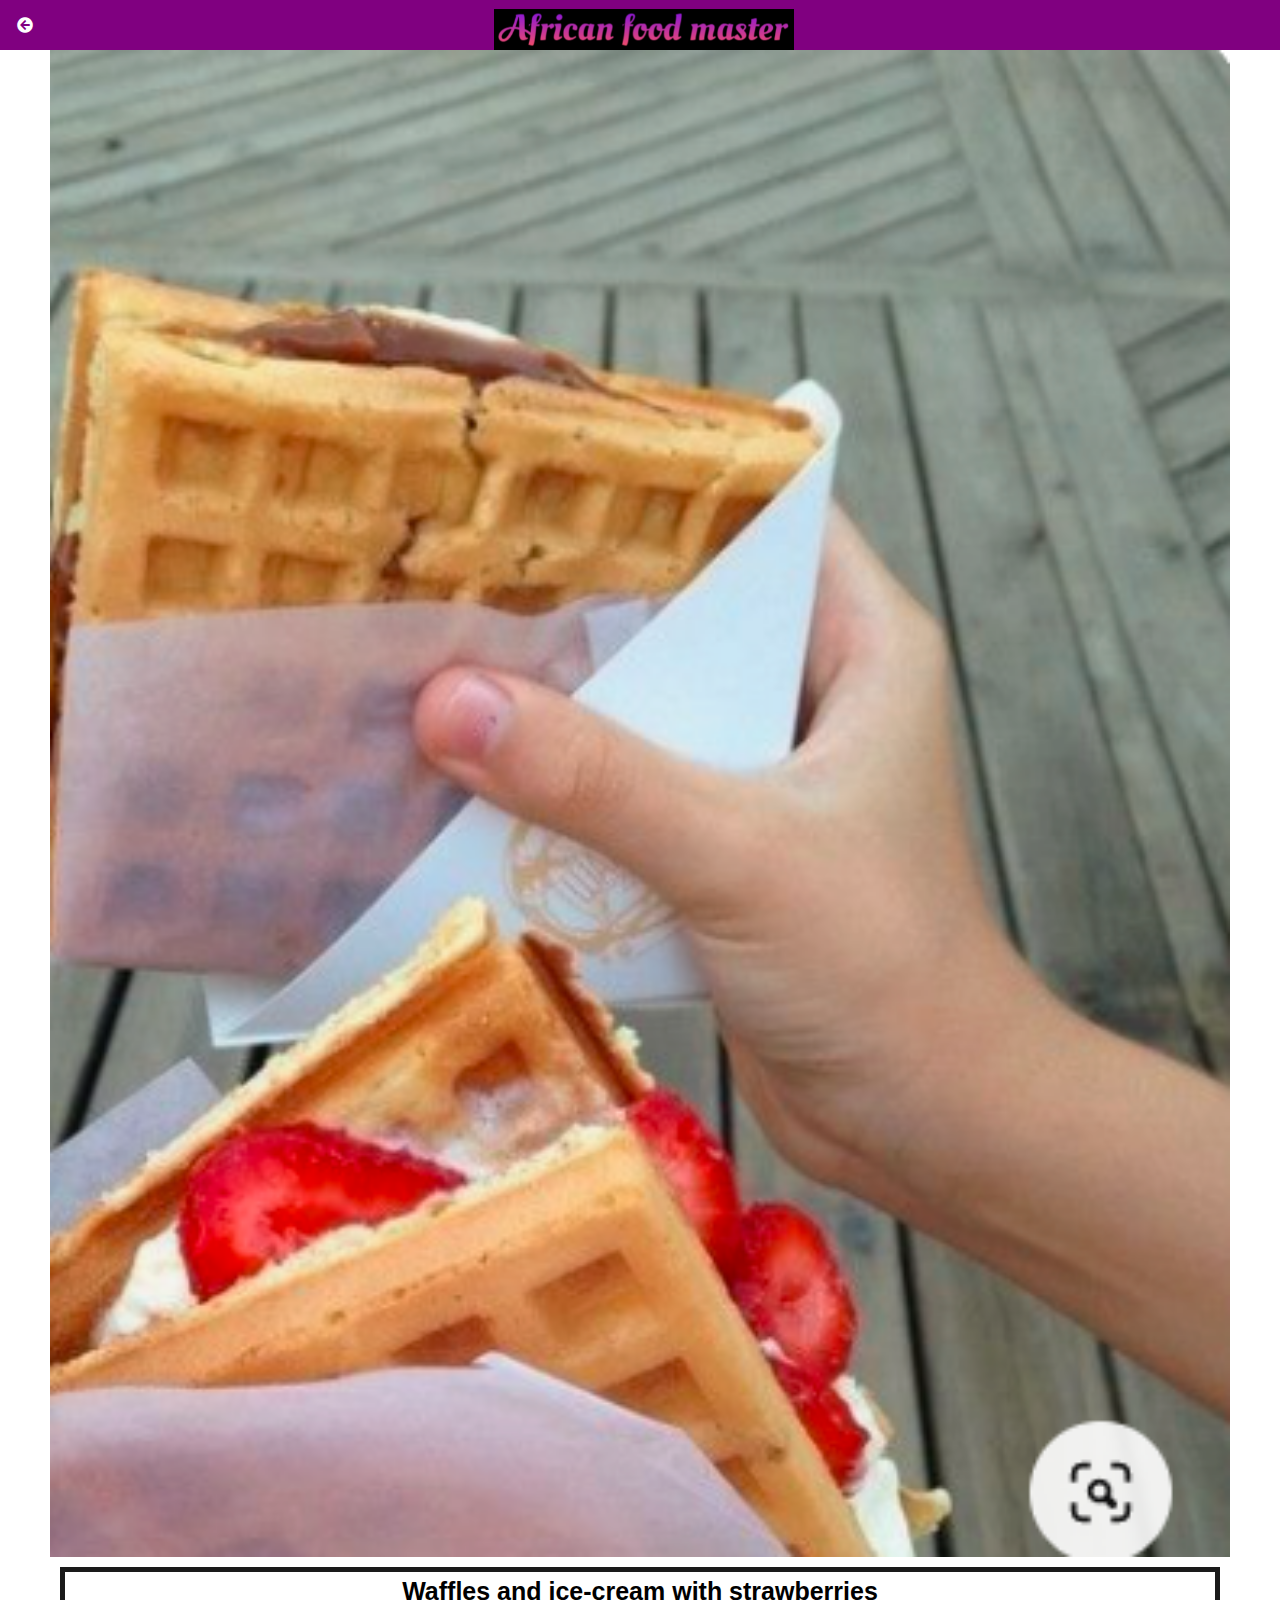
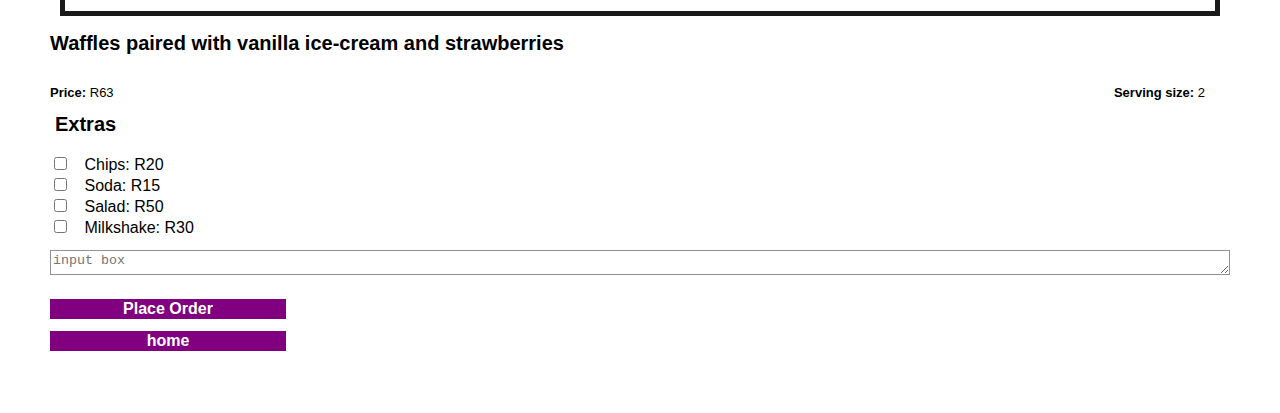
<file: African food master/waffles-and-ice-cream-with-strawberries.html>
<DOCTYPE html>
<html>
    <head>
        <title>African food master |deserts |waffles and ice-cream with strawberries</title>
        <link rel="stylesheet"href="style.css">
        <link rel="stylesheet"href="font-awesome/css/all.css">
    </head>
    <body class="body-samoosas">
        
        <div class="header">
            <a href="starters.html">
            <i class="fas fa-arrow-circle-left"></i>
                <img src="images/slogan.png">
            </a>
        </div>
        <div id="samoosas">
            
            <div class="samoosas-details">
                <img src="images/waffles%20and%20ice%20cream%20with%20strawberries.png">
                <h1>Waffles and ice-cream with strawberries</h1>
                <h2> Waffles paired with vanilla ice-cream and strawberries</h2>
                <div class="samoosas-details-info">
                    <p><b>Price: </b> R63</p>
                    <p style="float:right"><b>Serving size: </b> 2</p>
                 
                </div>
                <div class="samoosas-details-extras">
                    <h3>Extras</h3>
                    <br>
                    <input id="check-01" type="checkbox">
                    <label for="check-01">Chips: R20</label>
                    <br>
                    <input id="check-02" type="checkbox">
                    <label for="check-02">Soda: R15</label>
                    <br>
                    <input id="check-03" type="checkbox">
                    <label for="check-03">Salad: R50</label>
                    <br>
                    <input id="check-04" type="checkbox">
                    <label for="check-04">Milkshake: R30</label>
                    <br>
                    <textarea placeholder="input box"></textarea>
                    <a class="button"href="feedback.html">Place Order</a>
                    <a class="button"href="index.html">home</a>
                
                </div>
            </div>
           
         
        </div>
    
    </body>

</html>
</file>
<file: African food master/style.css>
html{
    height: 100%;
}
body{
    font-family: sans-serif;
    margin: 0;
    padding: 0;
    height: 100%;
}
.body-home{
    background-image: url(images/background-image.jpg);
    background-position: center;
    background-attachment: fixed;
    background-repeat: no-repeat;
    background-size: cover;
}

.body-starters{
    background-image: url(images/background-02-port.png);
    background-position: center;
    background-attachment: fixed;
    background-repeat: no-repeat;
    background-size: cover;
}
/*========== HEADER ==========*/

.header{
    background-color: purple;
    
    width: 100%;
    height: 50px;
    top: 0;
    
    position: fixed;
    overflow: hidden;
    
    text-align: center;
}

.header i{
    float: left;
    padding: 17px 0px 0px 17px;
    color: white;
}

.header img{
    width: 300px;
    padding-top: 9px;
    padding-right: 25px;
}

/*========== HOME-PAGE ==========*/

#home-logo-img{
    width: 100px;
    display: block;
    margin: auto;
    padding: 25px 10px 10px 10px;
}
#home-slogan-text{
    width: auto;
    display: block;
    margin: auto;
    padding: 25px;
}

/*===== HOME-PAGE-MENU =====*/
.home-menu-item{
    text-decoration: none;
    text-transform: uppercase;
    
    color: black;
    font-size:25px;
    font-weight: bold;
    text-align: center;
    border:5px solid black;
    
    display: block;
    margin: auto;
    margin-bottom:10px;
    width:80%;
}

/*========== STARTERS-PAGE ==========*/
#starters{
    padding-top: 50px;
}

/*===== STARTERS-PAGE-MENU =====*/

.starters-list a{
    text-decoration: none;
}
.starters-list-item{
    border: 5px solid #1a1a1a;
    margin: 10px;
}
.starters-list-item h1{
    font-weight: bold;
    font-size: 20px;
    color: #1a1a1a;
    padding-left: 10px;
}
.starters-list-item i{
    float: right;
    color: #1a1a1a;
    padding-right: 10px;
}
.starters-list-item p{
    font-size: 15px;
    font-style: italic;
    color: #4d4d4d;
    margin-top: -7px;
    padding-left: 10px;
}

/*========== STARTERS-PAGE ==========*/

#samoosas {
    padding: 50px;
}

/*===== STARTERS-PAGE-MENU =====*/

.samoosas-details img{
    width: 100%;
}
.samoosas-details h1{
    font-size: 25px;
    text-align: center;
    border: 5px solid #1a1a1a;
    margin: 10px;
    padding: 5px;
}

.samoosas-details h2{
    font-size: 20px;
}

.samoosas-details h3{
    font-size: 20px;
    text-align: left;
    margin: 0;
    margin-left: 5px;
}

.samoosas-details-info {
    margin left: 25px;
    margin-right: 25px;
}

.samoosas-details-info p{
    font-size: 13px;
    display: inline-block;
}

.samoosas-details-extras label{
    line-height: 20px;
    margin-left: 10px;
}

textarea{
    width: 100%;
    height: 25px;
    margin: 12px 0;
    border: 1px solid #929292; 
}

.button{
    display: block;
    width: 20%;
    background-color: purple;
    text-decoration: none;
    text-align: center;
    color: white;
    font-size: 16px;
    font-weight: 600;
    margin: 12px 0;
    padding: 1px 0
}
</file>
